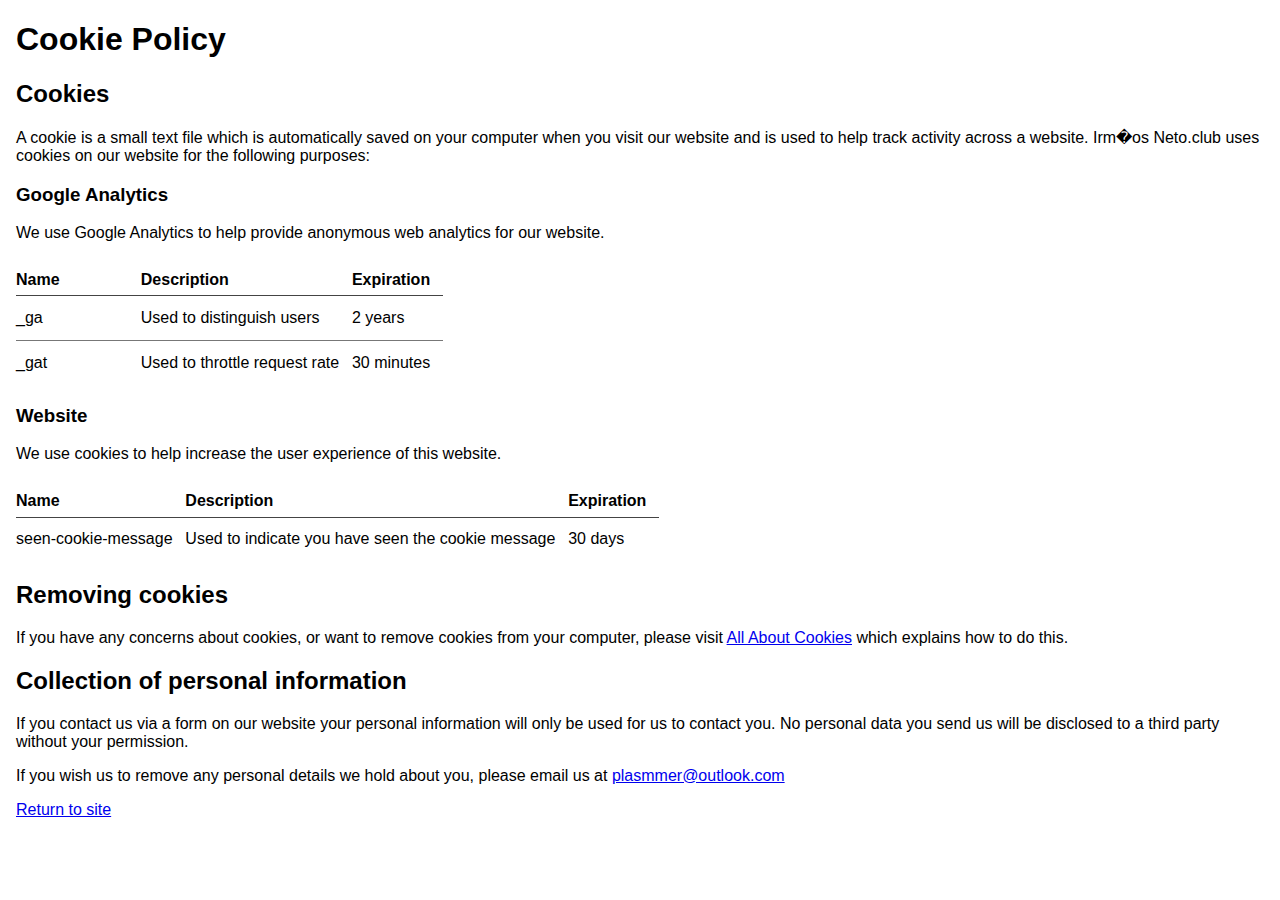
<file: cookie-policy.html>
<!DOCTYPE html>
<html lang="en">
<head>
    <meta charset="UTF-8">
    <title>Cookie message - Irm�os Neto.club</title>
    <style>
        .js_enabled #cookie-message {
            display: none;
        }
        body {
            margin: 0;
            font-family: sans-serif;
        }
        #content {
            margin: 1em;
        }
        #cookie-message {
            background-color: #d5e6ed;
            color: #662d91;
            margin: 0 auto;
            padding: 1em;
        }

        table {
            border-collapse: collapse;
        }

        table thead tr {
            border-bottom: 1px solid #444;
        }

        table tbody tr {
            border-bottom: 1px solid #777;
        }

        table tbody tr:nth-last-child(1) {
            border: none;
        }

        table thead th {
            text-align: left;
            font-weight: bold;
        }

        table th:nth-child(1) {
            min-width: 7rem;
        }

        table th {
            padding: 0.8rem 0.8rem 0.4rem 0;
            vertical-align: top;
        }

        table td {
            padding: 0.8rem 0.8rem 0.8rem 0;
            vertical-align: top;
        }

        table + h3 {
            margin-top: 1.25rem;
        }

    </style>
</head>
<body>
<script>
    // Detect JS support
    document.body.className = document.body.className + " js_enabled";
</script>

<div id="cookie-message" data-cookie-expiry="60">
    <p>
        Irm�os Neto.club uses cookies to ensure we give you the best experience on our website.
        <a href="cookie-policy.html" title="View our Cookie Policy">Find out more about cookies</a>
    </p>
</div>

<div id="content">

<h1>Cookie Policy</h1>

<h2>Cookies</h2>

<p>A cookie is a small text file which is automatically saved on your computer when you visit our website and is used to
    help track activity across a website. Irm�os Neto.club uses cookies on our website for the following purposes:</p>

<h3>Google Analytics</h3>

<p>We use Google Analytics to help provide anonymous web analytics for our website.</p>

<table border="0">
    <thead>
    <tr>
        <th>Name</th>
        <th>Description</th>
        <th>Expiration</th>
    </tr>
    </thead>
    <tbody>
    <tr>
        <td>_ga</td>
        <td>Used to distinguish users</td>
        <td>2 years</td>
    </tr>
    <tr>
        <td>_gat</td>
        <td>Used to throttle request rate</td>
        <td>30 minutes</td>
    </tr>
    </tbody>
</table>

<h3>Website</h3>

<p>We use cookies to help increase the user experience of this website.</p>

<table border="0">
    <thead>
    <tr>
        <th>Name</th>
        <th>Description</th>
        <th>Expiration</th>
    </tr>
    </thead>
    <tbody>
    <tr>
        <td>seen-cookie-message</td>
        <td>Used to indicate you have seen the cookie message</td>
        <td>30 days</td>
    </tr>
    </tbody>
</table>

<h2>Removing cookies</h2>
<p>If you have any concerns about cookies, or want to remove cookies from your computer, please visit <a href="http://www.allaboutcookies.org/">All About Cookies</a> which explains how to do this.</p>

<h2>Collection of personal information</h2>

<p>If you contact us via a form on our website your personal information will only be used for us to contact you.
    No personal data you send us will be disclosed to a third party without your permission.</p>

<p>If you wish us to remove any personal details we hold about you, please email us at <a href="mailto:plasmmer@outlook.com">plasmmer@outlook.com</a></p>

<p><a href="https://Irm�os Neto.clubmessenger.github.io/">Return to site</a></p>


</div>
<script src="js/cookie-message.js"></script>

</body>
</html>
</file>
